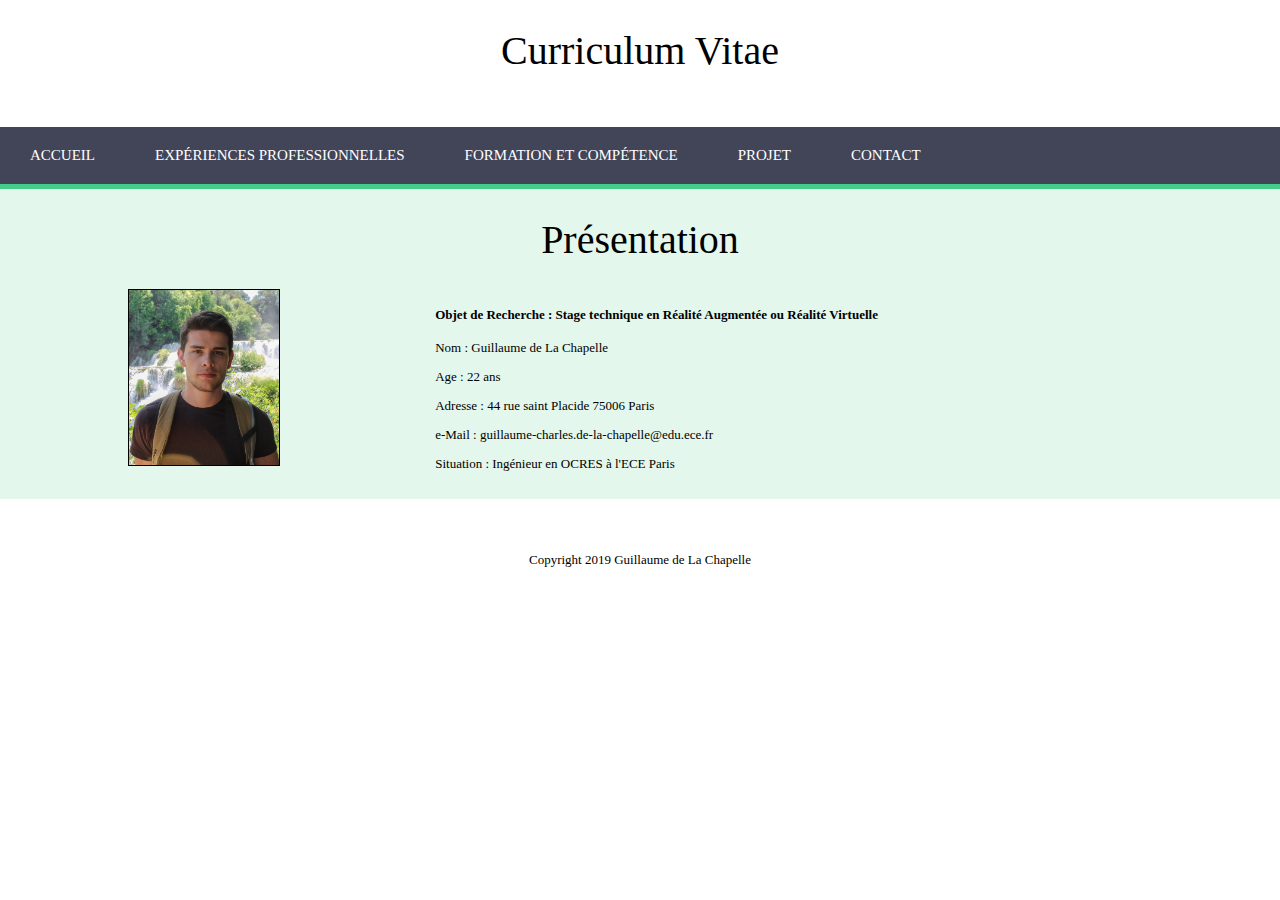
<file: index.html>
<!DOCTYPE html>
<html lang="fr-FR">
	<head>
		<title> CV Guillaume de La Chapelle </title>
		<meta charset="utf-8">
		<meta name="viewport" content="width=device-width, initial-scale=1.0">
		<meta name="description" content="Découvrez en plus sur mes experiences pro !">
		<link rel="stylesheet" href="style.css">

	</head>
	<body>
		<header>
			<h1> Curriculum Vitae</h1>
		</header>

		<nav>
			<div class ="table">
				<ul>
					<li class="menu">
						<a href="index.html">Accueil</a>
					</li>
					<li class="menu-exp">
						<a href="experience.html">Expériences professionnelles</a>
					</li>
					<li class="menu-formation">
						<a href="formation.html">Formation et Compétence</a>
					</li>
					<li class="menu-projet">
						<a href="projet.html">Projet</a>
					</li>
					<li class="menu-contact">
						<a href="contact.html">Contact</a>
					</li>
				</ul>
			</div>
		</nav>
		<article>
			<section id="presentation">
				<h1 id="Guillaume">Présentation</h1>
				<div class="sec">
					<div class="left">
						<img src="pp.jpg" alt="Une photo de moi" border="1" width="150" height="...">
					</div>
					<div class="right">
						<h4>Objet de Recherche : 	Stage technique en Réalité Augmentée ou Réalité Virtuelle</h4>
						<p></p>
						<p>Nom : 		Guillaume de La Chapelle</p>
						<p>Age : 		22 ans</p>
						<p>Adresse : 	44 rue saint Placide 75006 Paris</p>
						<p>e-Mail : 	guillaume-charles.de-la-chapelle@edu.ece.fr</p>
						<p>Situation : 	Ingénieur en OCRES à l'ECE Paris</p>
					</div>
				</div>
			</section>
		</article>
	</body>
	<footer>
		<p> Copyright 2019 Guillaume de La Chapelle <p>
	</footer>
</file>
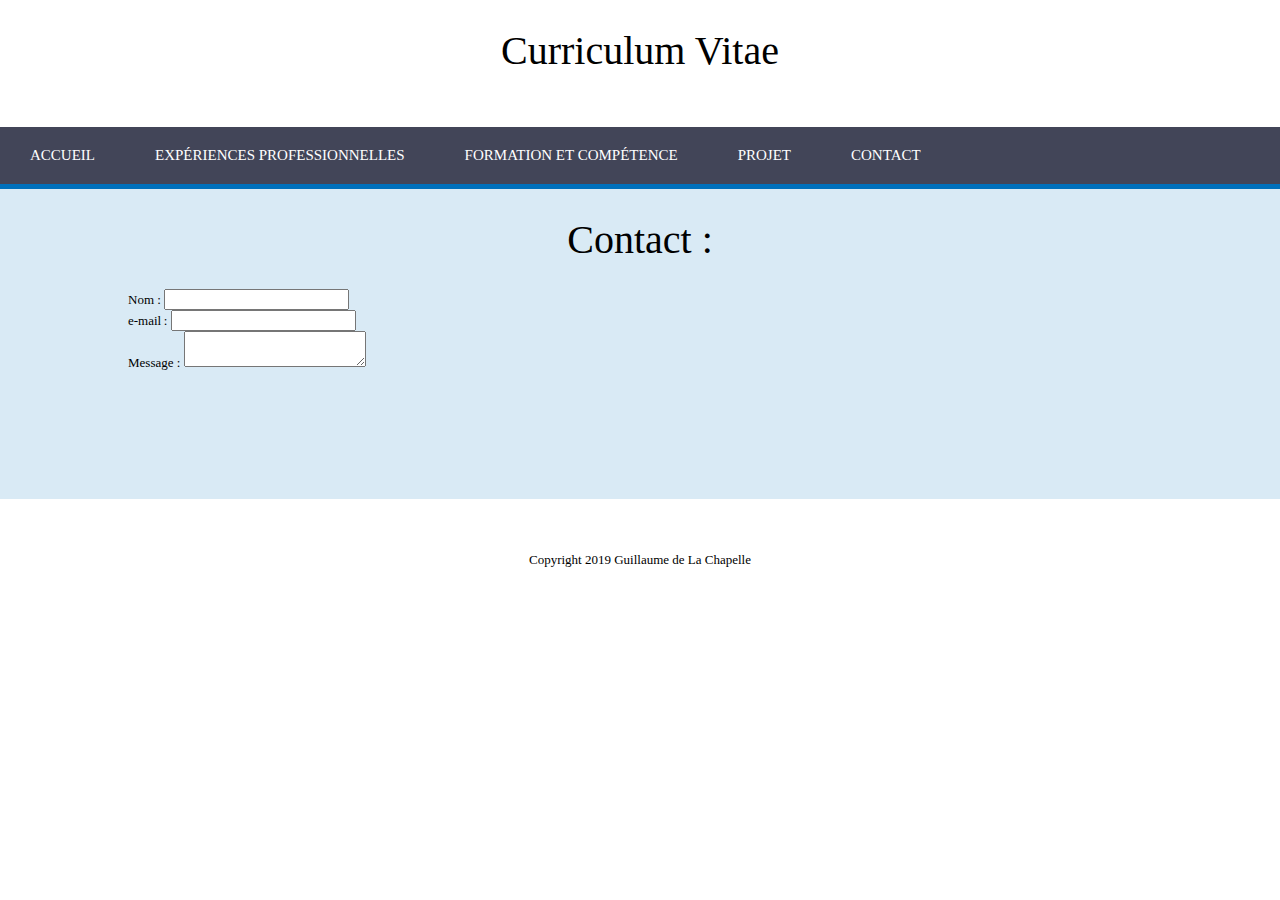
<file: contact.html>
<!DOCTYPE html>
<html lang="fr-FR">
	<head>
		<title> CV Guillaume de La Chapelle </title>
		<meta charset="utf-8">
		<meta name="viewport" content="width=device-width, initial-scale=1.0">
		<meta name="description" content="Découvrez en plus sur mes experiences pro !">
		<link rel="stylesheet" href="style.css">

	</head>
	<body>
		<header>
			<h1> Curriculum Vitae</h1>
		</header>

		<nav>
			<div class ="table">
				<ul>
					<li class="menu">
						<a href="index.html">Accueil</a>
					</li>
					<li class="menu-exp">
						<a href="experience.html">Expériences professionnelles</a>
					</li>
					<li class="menu-formation">
						<a href="formation.html">Formation et Compétence</a>
					</li>
					<li class="menu-projet">
						<a href="projet.html">Projet</a>
					</li>
					<li class="menu-contact">
						<a href="contact.html">Contact</a>
					</li>
				</ul>
			</div>
		</nav>
		<article>
			<section id="experience">
				<h1> Contact :</h1>
				<div class="sec">
					<form action="/ma-page-de-traitement" method="post">
			    		<div>
			        		<label for="name">Nom :</label>
						        <input type="text" id="name" name="user_name">
						</div>
						<div>
						    <label for="mail">e-mail :</label>
						    <input type="email" id="mail" name="user_mail">
						</div>
						<div>
						   	<label for="msg">Message :</label>
						    <textarea id="msg" name="user_message"></textarea>
						</div>
					</form>
				</div>
		</article>
	</body>
	<footer>
		<p> Copyright 2019 Guillaume de La Chapelle <p>
	</footer>
</file>
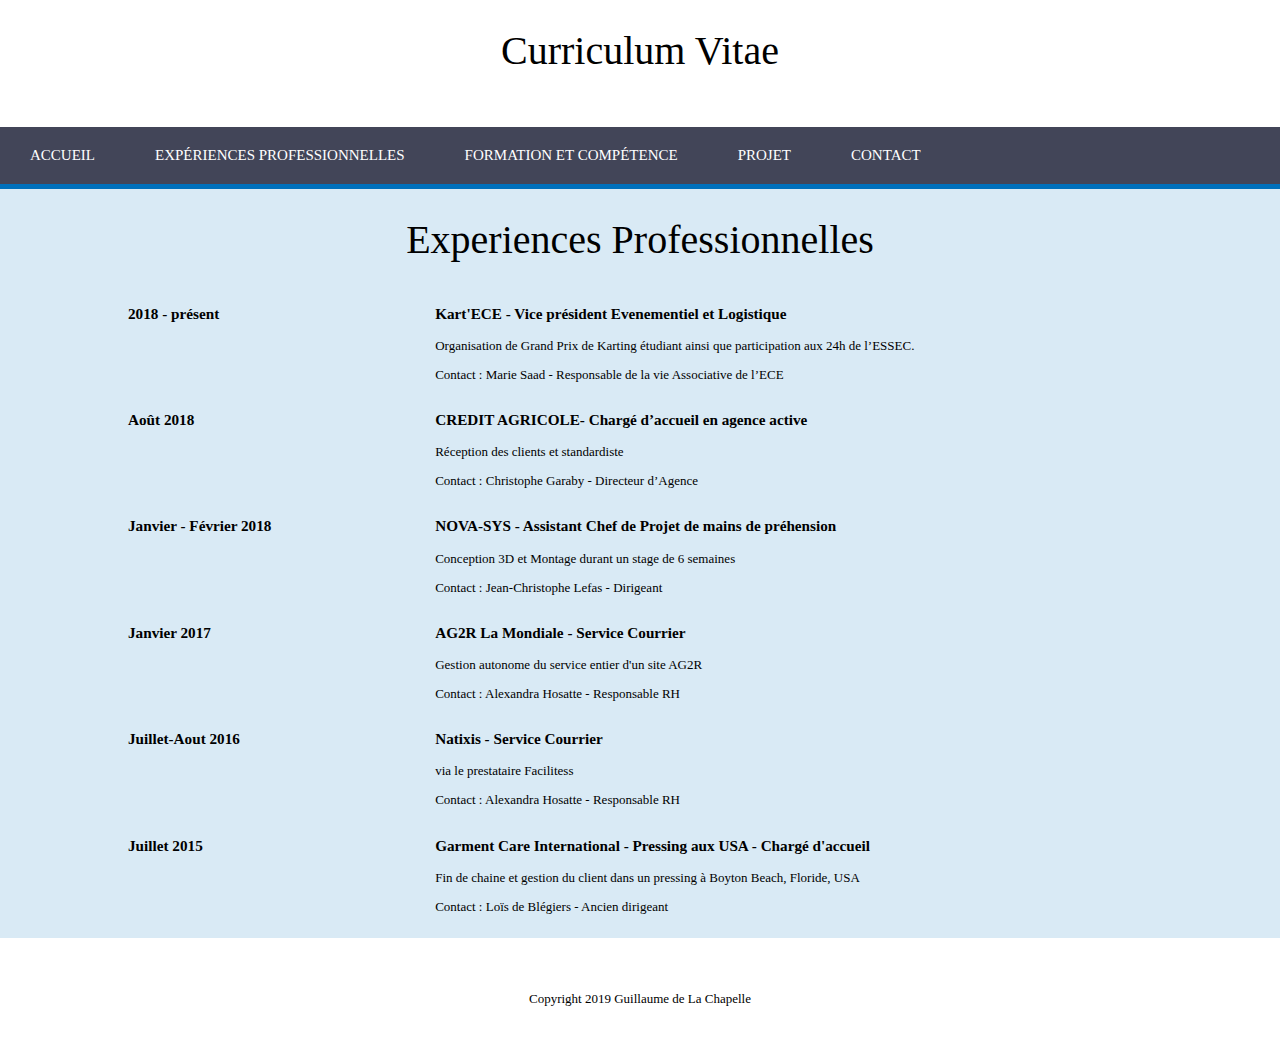
<file: experience.html>
<!DOCTYPE html>
<html lang="fr-FR">
	<head>
		<title> CV Guillaume de La Chapelle </title>
		<meta charset="utf-8">
		<meta name="viewport" content="width=device-width, initial-scale=1.0">
		<meta name="description" content="Découvrez en plus sur mes experiences pro !">
		<link rel="stylesheet" href="style.css">

	</head>
	<body>
		<header>
			<h1> Curriculum Vitae</h1>
		</header>

		<nav>
			<div class ="table">
				<ul>
					<li class="menu">
						<a href="index.html">Accueil</a>
					</li>
					<li class="menu-exp">
						<a href="experience.html">Expériences professionnelles</a>
					</li>
					<li class="menu-formation">
						<a href="formation.html">Formation et Compétence</a>
					</li>
					<li class="menu-projet">
						<a href="projet.html">Projet</a>
					</li>
					<li class="menu-contact">
						<a href="contact.html">Contact</a>
					</li>
				</ul>
			</div>
		</nav>
		<article>
			<section id="experience">
				<h1> Experiences Professionnelles</h1>
				<div class="sec">
					<div class="exp">
						<div class="left">
							<h3>2018 - présent</h3>
						</div>
						<div class="right">
							<h3>Kart'ECE - Vice président Evenementiel et Logistique</h3>
							<p>Organisation de Grand Prix de Karting étudiant ainsi que participation aux 24h de l’ESSEC.</p>
							<p>Contact : Marie Saad - Responsable de la vie Associative de l’ECE</p>
						</div>
					</div>
					<div class="exp">
						<div class="left">
							<h3>Août 2018</h3>
						</div>
						<div class="right">
							<h3>CREDIT AGRICOLE- Chargé d’accueil en agence active</h3>
							<p>Réception des clients et standardiste</p>
							<p>Contact : Christophe Garaby - Directeur d’Agence</p>
						</div>
					</div>
					<div class="exp">
						<div class="left">
							<h3>Janvier - Février 2018</h3>
						</div>
						<div class="right">
							<h3>NOVA-SYS - Assistant Chef de Projet de mains de préhension</h3>
							<p>Conception 3D et Montage durant un stage de 6 semaines</p>
							<p>Contact : Jean-Christophe Lefas - Dirigeant</p>
						</div>
					</div>
					<div class="exp">
						<div class="left">
							<h3>Janvier 2017</h3>
						</div>
						<div class="right">
							<h3>AG2R La Mondiale - Service Courrier</h3>
							<p>Gestion autonome du service entier d'un site AG2R</p>
							<p>Contact : Alexandra Hosatte - Responsable RH</p>
						</div>
					</div>
					<div class="exp">
						<div class="left">
							<h3>Juillet-Aout 2016</h3>
						</div>
						<div class="right">
							<h3>Natixis - Service Courrier</h3>
							<p>via le prestataire Facilitess</p>
							<p>Contact : Alexandra Hosatte - Responsable RH</p>
						</div>
					</div>
					<div class="exp">
						<div class="left">
							<h3>Juillet 2015</h3>
						</div>
						<div class="right">
							<h3>Garment Care International - Pressing aux USA - Chargé d'accueil</h3>
							<p>Fin de chaine et gestion du client dans un pressing à Boyton Beach, Floride, USA</p>
							<p>Contact : Loïs de Blégiers - Ancien dirigeant</p>
						</div>
					</div>
				</div>
			</section>
		</article>
	</body>
	<footer>
		<p> Copyright 2019 Guillaume de La Chapelle <p>
	</footer>
</file>
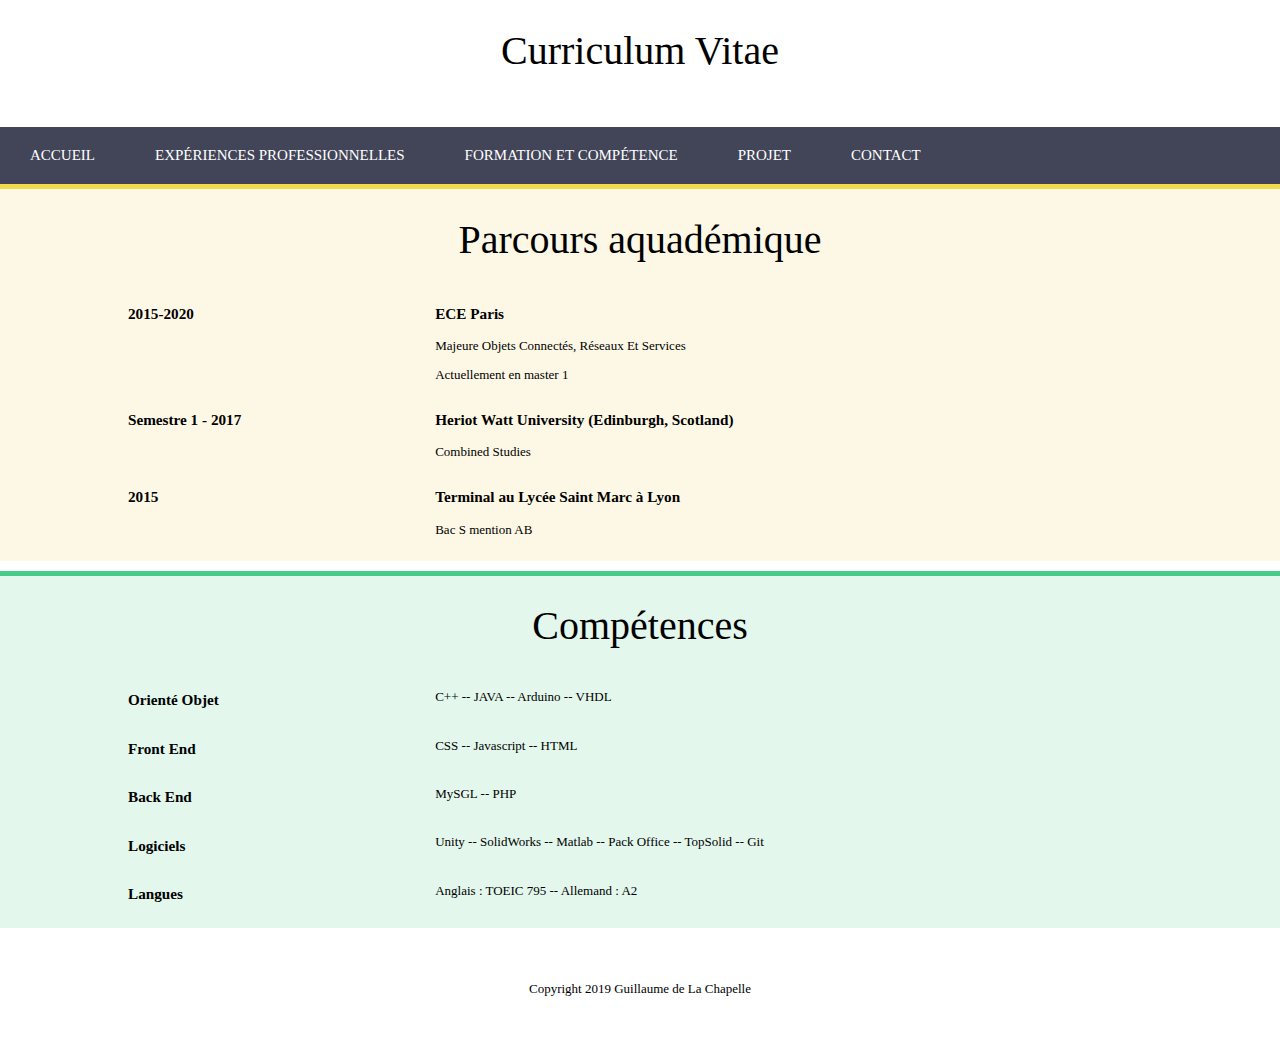
<file: formation.html>
<!DOCTYPE html>
<html lang="fr-FR">
	<head>
		<title> CV Guillaume de La Chapelle </title>
		<meta charset="utf-8">
		<meta name="viewport" content="width=device-width, initial-scale=1.0">
		<meta name="description" content="Découvrez en plus sur mes experiences pro !">
		<link rel="stylesheet" href="style.css">

	</head>
	<body>
		<header>
			<h1> Curriculum Vitae</h1>
		</header>

		<nav>
			<div class ="table">
				<ul>
					<li class="menu">
						<a href="index.html">Accueil</a>
					</li>
					<li class="menu-exp">
						<a href="experience.html">Expériences professionnelles</a>
					</li>
					<li class="menu-formation">
						<a href="formation.html">Formation et Compétence</a>
					</li>
					<li class="menu-projet">
						<a href="projet.html">Projet</a>
					</li>
					<li class="menu-contact">
						<a href="contact.html">Contact</a>
					</li>
				</ul>
			</div>
		</nav>
		<article>
			<section id="formation">
				<h1> Parcours aquadémique</h1>
				<div class="sec">
					<div class="left">
						<h3> 2015-2020</h3>
					</div>
					<div class="right">
						<h3>ECE Paris</h3>
						<p>Majeure Objets Connectés, Réseaux Et Services</p>
						<p>Actuellement en master 1</p>
					</div>
				</div>
				<div class="sec">
					<div class="left">
						<h3> Semestre 1 - 2017</h3>
					</div>
					<div class="right">
						<h3>Heriot Watt University (Edinburgh, Scotland)</h3>
						<p>Combined Studies</p>
					</div>
				</div>
				<div class="sec">
					<div class="left">
						<h3>2015</h3>
					</div>
					<div class="right">
						<h3>Terminal au Lycée Saint Marc à Lyon</h3>
						<p>Bac S mention AB</p>
					</div>
				</div>
			</section>
			<section id="presentation">
				<h1> Compétences</h1>
				<div class="sec">
					<div class="left">
						<h3>Orienté Objet</h3>
					</div>
					<div class="right">
						<p>C++ -- JAVA -- Arduino -- VHDL</p>
					</div>
				</div>
				<div class="sec">
					<div class="left">
						<h3>Front End </h3>
					</div>
					<div class="right">
						<p>CSS -- Javascript -- HTML</p>
					</div>
				</div>
				<div class="sec">
					<div class="left">
						<h3>Back End</h3>
					</div>
					<div class="right">
						<p>MySGL -- PHP</p>
					</div>
				</div>
				<div class="sec">
					<div class="left">
						<h3>Logiciels</h3>
					</div>
					<div class="right">
						<p>Unity -- SolidWorks -- Matlab -- Pack Office -- TopSolid -- Git</p>
					</div>
				</div>
				<div class="sec">
					<div class="left">
						<h3>Langues</h3>
					</div>
					<div class="right">
						<p>Anglais : TOEIC 795 -- Allemand : A2</p>
					</div>
				</div>
			</section>
		</article>
		
		</body>
		<footer>
		<p> Copyright 2019 Guillaume de La Chapelle <p>
	</footer>
</file>
<file: style.css>
body{
	font-family: 'Century Gothic',Calibri,serif;
	font-size: 13px;
	margin:0px;
	padding: 0px;
}
h1{
	font-size: 40px;
	font-weight: normal;
	text-align: center;
}
header{
	height: 100px;
}
footer{
	height:80px;
	padding-top: 30px;
	text-align:center;
}
nav li{
	list-style-type: none;
	float:left;
}
nav{
	width:100%;
	background-color: #424558;
}
nav ul{
	margin:0px;
	padding:0px;
}
nav a{
display:inline-block;
text-decoration: none;
padding:20px 30px;
color:#FFF;
text-transform: uppercase;
font-size:15px;
}
.menu:hover{
	border-top:5px solid #4c8;
	background-color: #000000;
	text-decoration-color: #FFFFFF;
}
.menu-exp:hover{
	border-top:5px solid #4c8;
	background-color: rgba(64,200,130,0.15);
}
.menu-formation:hover{
	border-top:5px solid #4c8;
	background-color: rgba(64,200,130,0.15);
}
.menu-projet:hover{
	border-top:5px solid #4c8;
	background-color: rgba(64,200,130,0.15);
}
.menu-contact:hover{
	border-top:5px solid #4c8;
	background-color: rgba(64,200,130,0.15);
}
.menu-perso:hover{
	border-top:5px solid #4c8;
	background-color: rgba(64,200,130,0.15);
}
.table{
	display: table;
	margin:; 0 auto;
}
nav li:hover a{
	padding: 15px 30px 20px 30px;
}
.orange{
	border-top:5px solid #e47d26;
	background-color: RGBa(228,117,38,0.15);
	margin-bottom: 0px;
}
.rose{
	border-top:5px solid #e44d96;
	background-color: RGBa(228,77,128,0.15);
	margin-bottom: 0px;
}
.leftexp{
	width: 45%;
	float: left;
}
.rightexp{
	width:50%;
	float:left;
	margin-left:5%;
}
.leftexp img{
	width: 100%;
	max-width: 400px;
}
section{
	width: 100%;
	min-height : 300px;
	padding-bottom:10px;
	margin-bottom:10px;
}
.sec{
	margin:0px 10%;
}
.left{
	float:left;
	width: 30%;
}
.leftvid{
	float:left;
	width: 50%;
}
.right{
	float: left;
	width: 70%;
}
.rightvid{
	float: left;
	width: 90%;
}
.center{
	float:center;
	width: 50%;
}
.cleft, .cright, .sousleft, .sousright{
	width: 50%;
	float: left;
}
.sec::after, .exp::after, .reco::after{
	content: "";
	display: table;
	clear: both;
}
#presentation{
	border-top: 5px solid #4c8;
	background-color:rgba(64,200,130,0.15);
}
#formation{
	border-top: 5px solid #f1dc4f;
	background-color:rgba(241,211,80,0.15);
}
#experience{
	border-top: 5px solid #0070bb;
	background-color:rgba(000,112,190,0.15);
}
#projet{
	border-top: 5px solid #e44d26;
	background-color:rgba(228,77,38,0.15);
}
</file>
